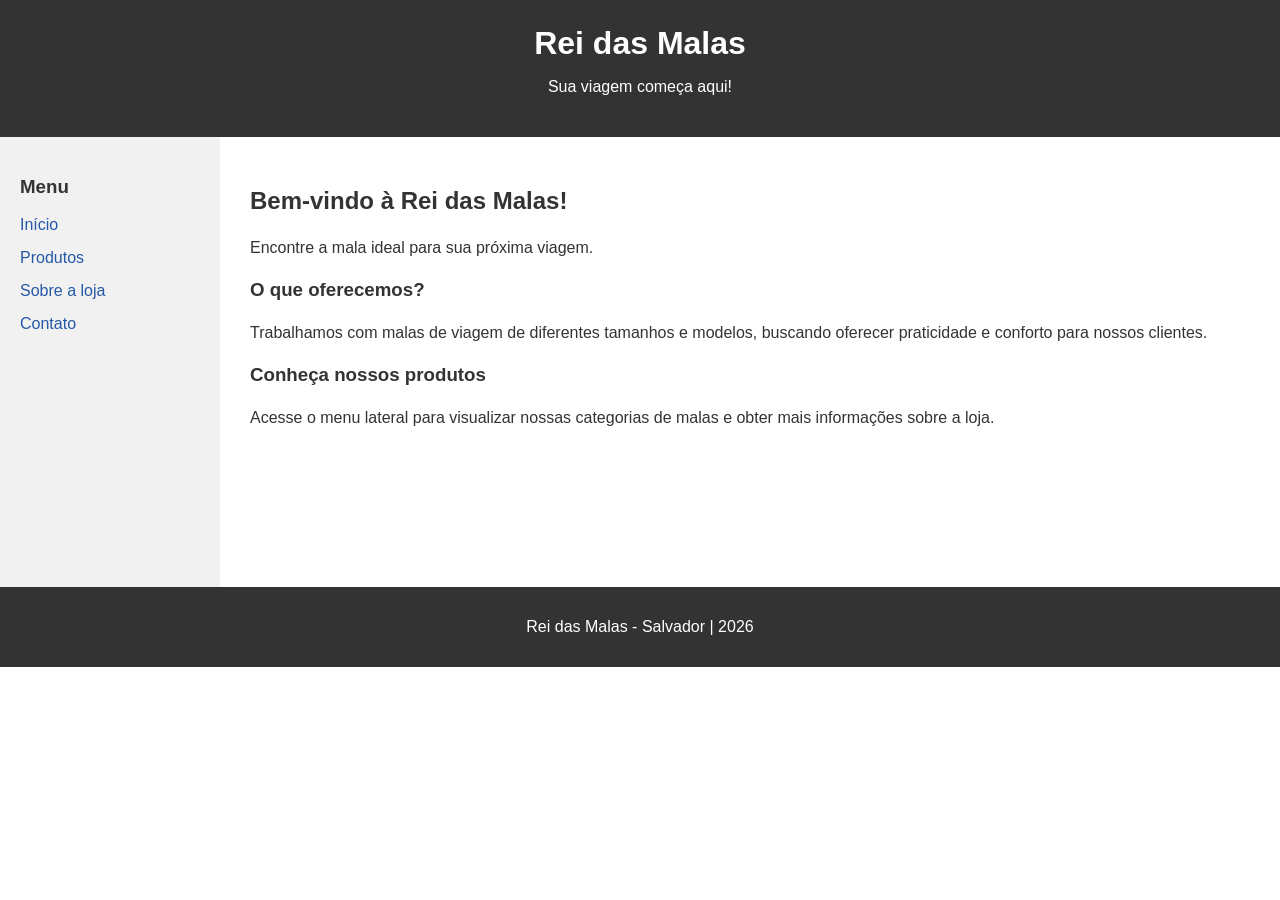
<file: index.html>
<!DOCTYPE html>
<html lang="pt-br">
<head>
    <meta charset="UTF-8">
    <meta name="viewport" content="width=device-width, initial-scale=1.0">
    <title>Rei das Malas - Início</title>
    <link rel="stylesheet" href="style.css">
</head>
<body>

    <div id="header">
        <h1>Rei das Malas</h1>
        <p>Sua viagem começa aqui!</p>
    </div>

    <div id="conteudo">

        <div id="menu">
            <h3>Menu</h3>
            <ul>
                <li><a href="index.html">Início</a></li>
                <li><a href="produtos.html">Produtos</a></li>
                <li><a href="sobre.html">Sobre a loja</a></li>
                <li><a href="contato.html">Contato</a></li>
            </ul>
        </div>

        <div id="main">
            <h2>Bem-vindo à Rei das Malas!</h2>

            <p>Encontre a mala ideal para sua próxima viagem.</p>

            <h3>O que oferecemos?</h3>

            <p>Trabalhamos com malas de viagem de diferentes
            tamanhos e modelos, buscando oferecer praticidade
            e conforto para nossos clientes.</p>

            <h3>Conheça nossos produtos</h3>

            <p>Acesse o menu lateral para visualizar nossas
            categorias de malas e obter mais informações
            sobre a loja.</p>
        </div>

    </div>

    <div id="footer">
        <p>Rei das Malas - Salvador | 2026</p>
    </div>

</body>
</html>
</file>
<file: style.css>
* {
    box-sizing: border-box;
}

body {
    margin: 0;
    font-family: Arial, sans-serif;
    background-color: #ffffff;
    color: #333333;
}

/* Cabeçalho */
#header {
    background-color: #333333;
    color: white;
    padding: 25px;
    text-align: center;
}

#header h1 {
    margin: 0;
}

/* Área do menu e conteúdo */
#conteudo {
    display: flex;
    min-height: 450px;
}

/* Menu lateral */
#menu {
    width: 220px;
    background-color: #f1f1f1;
    padding: 20px;
}

#menu ul {
    list-style: none;
    padding: 0;
}

#menu li {
    margin-bottom: 15px;
}

#menu a {
    color: #2458a6;
    text-decoration: none;
}

#menu a:hover {
    color: #000000;
    text-decoration: underline;
}

/* Conteúdo principal */
#main {
    flex: 1;
    padding: 30px;
}

#main h2 {
    color: #333333;
}

#main p {
    line-height: 1.6;
}

/* Rodapé */
#footer {
    background-color: #333333;
    color: white;
    padding: 15px;
    text-align: center;
}

/* Ajuste para telas pequenas */
@media (max-width: 600px) {
    #conteudo {
        flex-direction: column;
    }

    #menu {
        width: 100%;
    }
}
</file>
